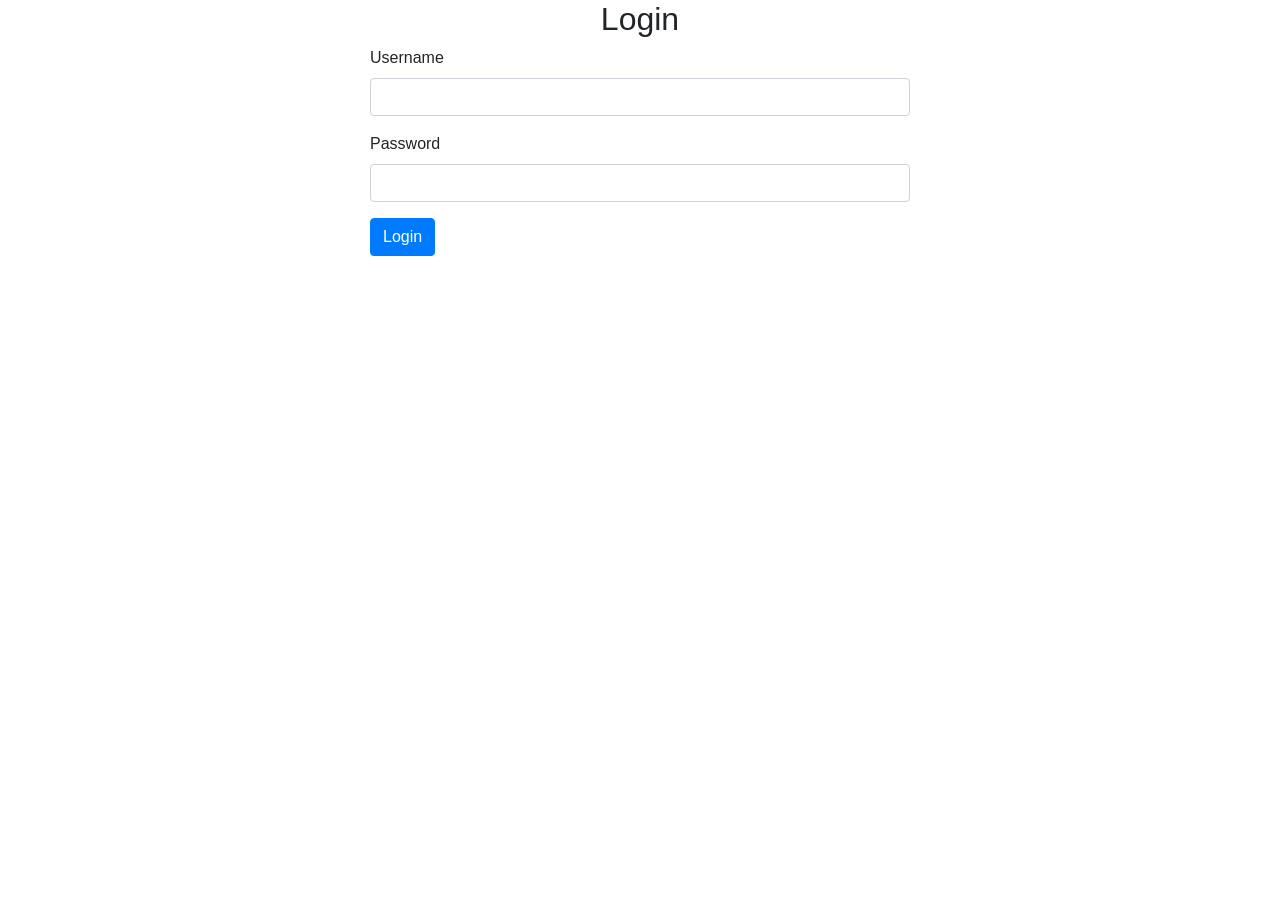
<file: templates/login.html>
<!doctype html>
<html lang="en">
  <head>
    <!-- Required meta tags -->
    <meta charset="utf-8">
    <meta name="viewport" content="width=device-width, initial-scale=1">

    <!-- Bootstrap CSS -->
    <link href="https://stackpath.bootstrapcdn.com/bootstrap/4.3.1/css/bootstrap.min.css" rel="stylesheet">

    <title>Login</title>
  </head>
  <body>
    <div class="container">
      <div class="row justify-content-center">
        <div class="col-md-6">
          <h2 class="text-center">Login</h2>
          <form action="/login" method="post">
            <div class="form-group">
              <label for="username">Username</label>
              <input type="text" class="form-control" id="username" name="username" required>
            </div>
            <div class="form-group">
              <label for="password">Password</label>
              <input type="password" class="form-control" id="password" name="password" required>
            </div>
            <button type="submit" class="btn btn-primary">Login</button>
          </form>
        </div>
      </div>
    </div>

    <!-- Optional JavaScript -->
    <!-- jQuery first, then Popper.js, then Bootstrap JS -->
    <script src="https://code.jquery.com/jquery-3.3.1.slim.min.js"></script>
    <script src="https://cdnjs.cloudflare.com/ajax/libs/popper.js/1.14.7/umd/popper.min.js"></script>
    <script src="https://stackpath.bootstrapcdn.com/bootstrap/4.3.1/js/bootstrap.min.js"></script>
  </body>
</html>
</file>
